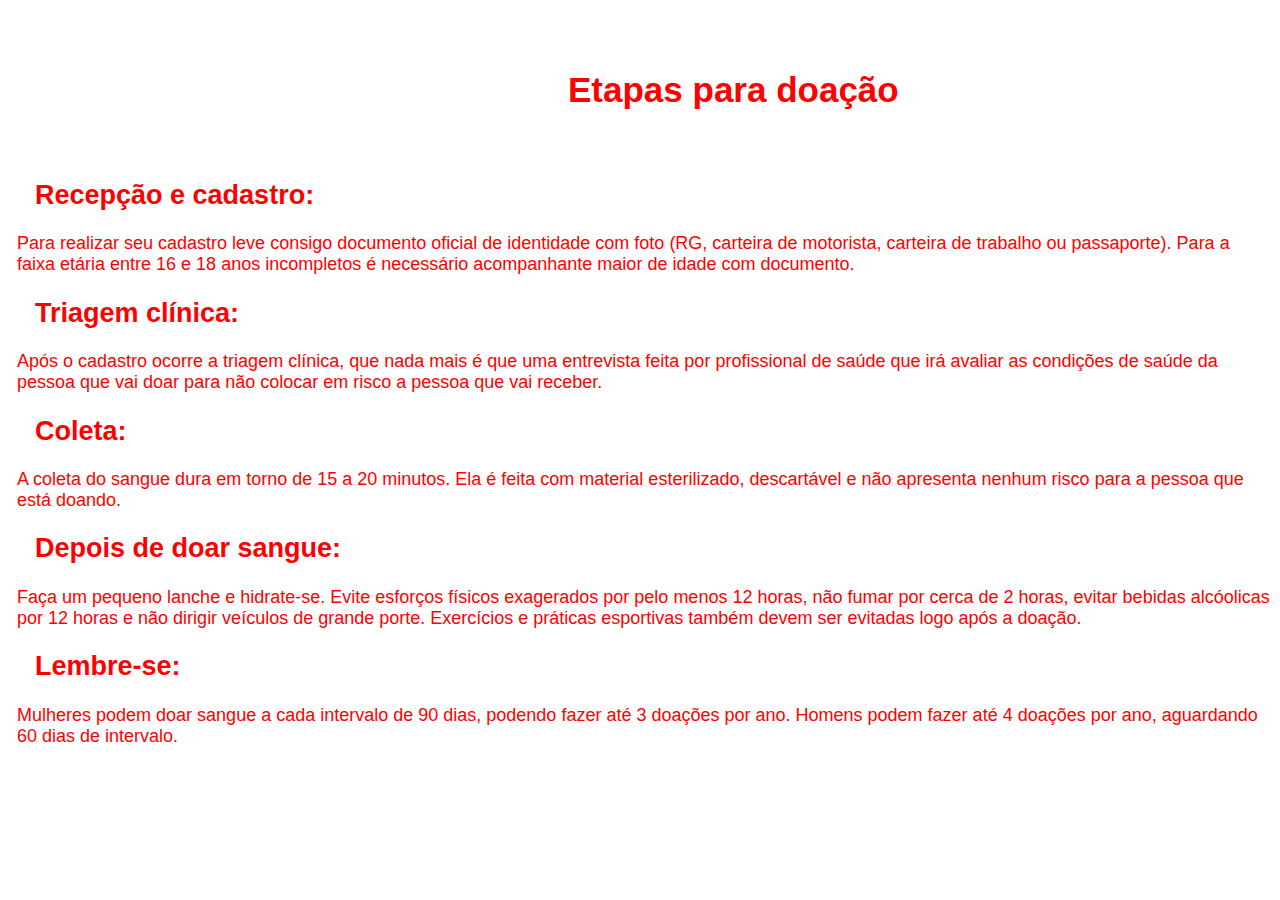
<file: etapas.html>
<!DOCTYPE html>
<html lang="en">
<head>
    <meta charset="UTF-8">
    <meta name="viewport" content="width=device-width, initial-scale=1.0">
    <link rel="stylesheet" href="etapas.css">
    <title>Etapas para doação</title>
</head>
<body>
    <h1 class="titulo"> Etapas para doação </h1>
      <h2 class="subtitulo"> Recepção e cadastro: </h2>
        <p class="paragrafo" >  Para realizar seu cadastro leve consigo documento oficial de identidade com foto (RG, carteira de motorista, carteira de trabalho ou passaporte). Para a faixa etária entre 16 e 18 anos incompletos é necessário acompanhante maior de idade com documento.</p>
      
      <h2 class="subtitulo"> Triagem clínica: </h2>
      <p class="paragrafo">  Após o cadastro ocorre a triagem clínica, que nada mais é que uma entrevista feita por profissional de saúde que irá avaliar as condições de saúde da pessoa que vai doar para não colocar em risco a pessoa que vai receber.</p>

      <h2 class="subtitulo"> Coleta: </h2>
      <p class="paragrafo"> A coleta do sangue dura em torno de 15 a 20 minutos. Ela é feita com material esterilizado, descartável e não apresenta nenhum risco para a pessoa que está doando.</p>

      <h2 class="subtitulo">Depois de doar sangue:</h2>
      <p class="paragrafo"> Faça um pequeno lanche e hidrate-se. Evite esforços físicos exagerados por pelo menos 12 horas, não fumar por cerca de 2 horas, evitar bebidas alcóolicas por 12 horas e não dirigir veículos de grande porte. Exercícios e práticas esportivas também devem ser evitadas logo após a doação.  </p>

      <h2 class="subtitulo"> Lembre-se: </h2>
      <p class="paragrafo"> Mulheres podem doar sangue a cada intervalo de 90 dias, podendo fazer até 3 doações por ano. Homens podem fazer até 4 doações por ano, aguardando 60 dias de intervalo.</p>
    
    </body>
</html>
</file>
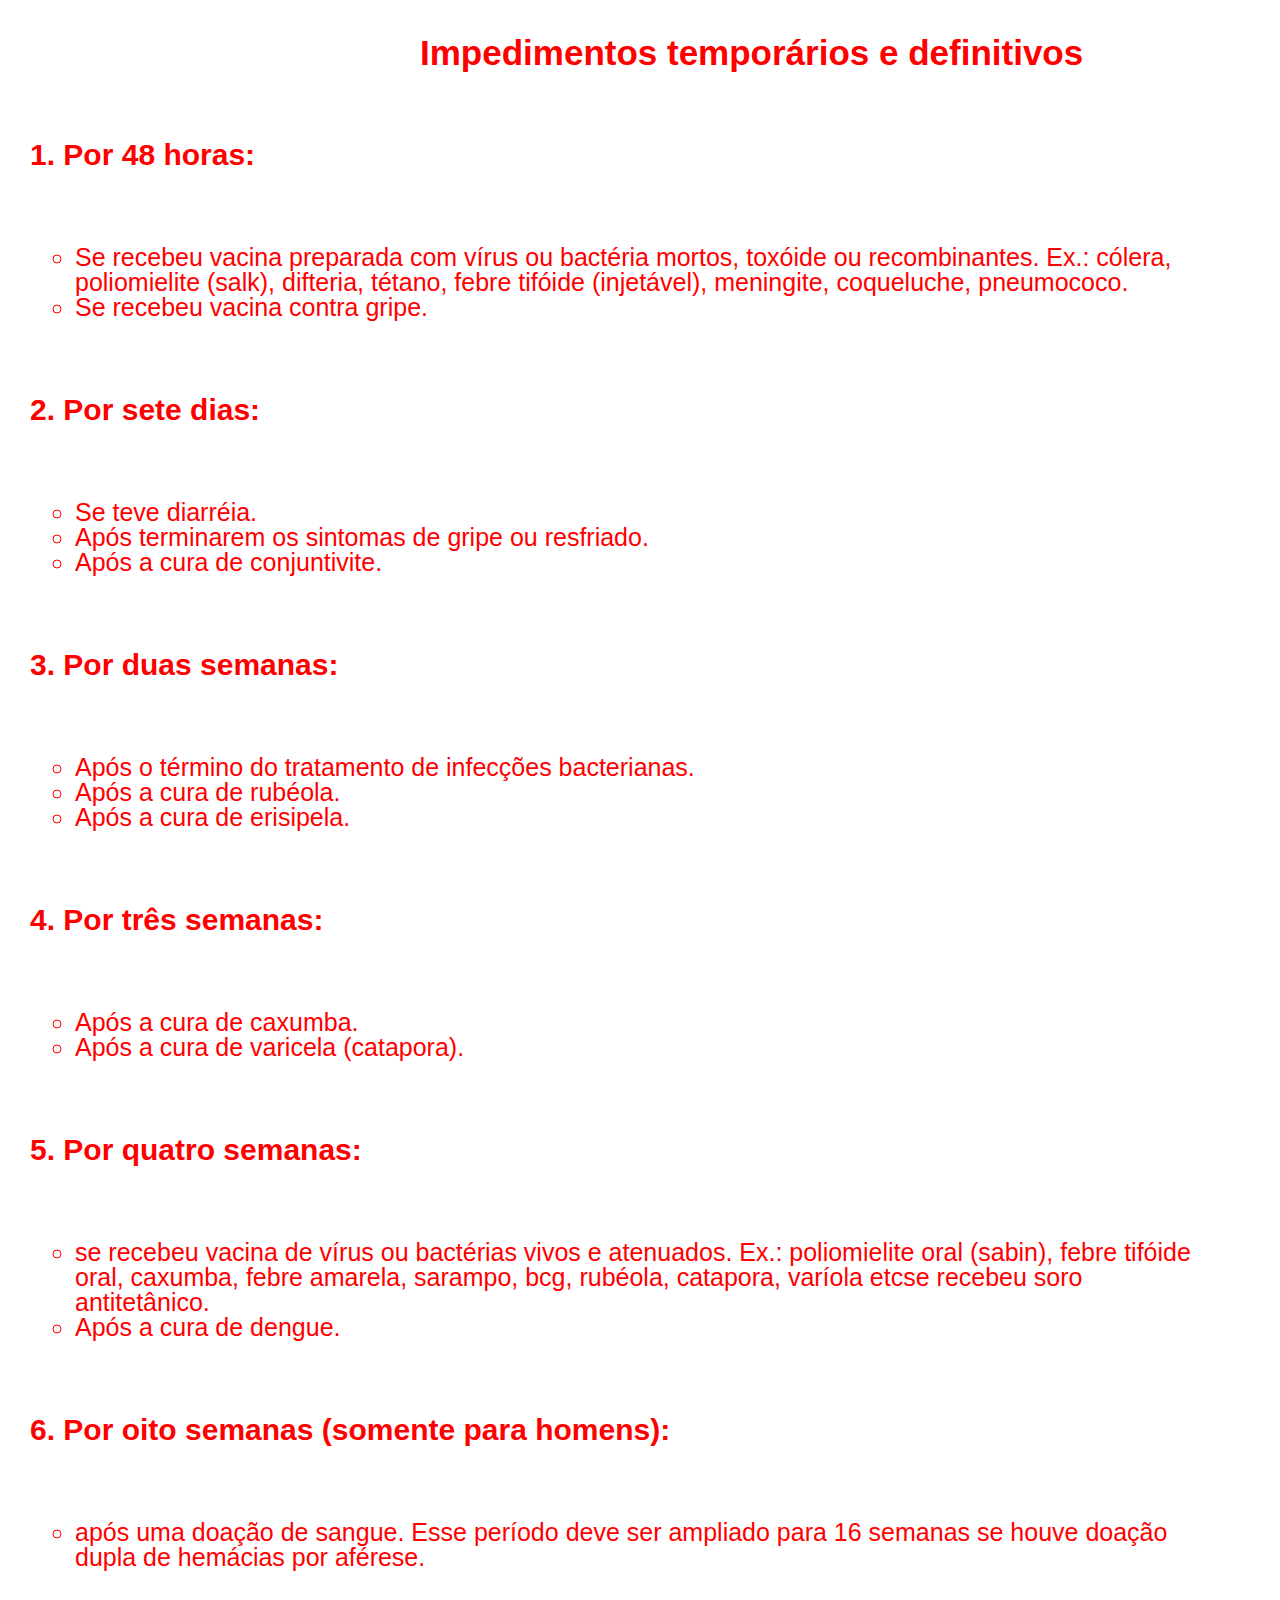
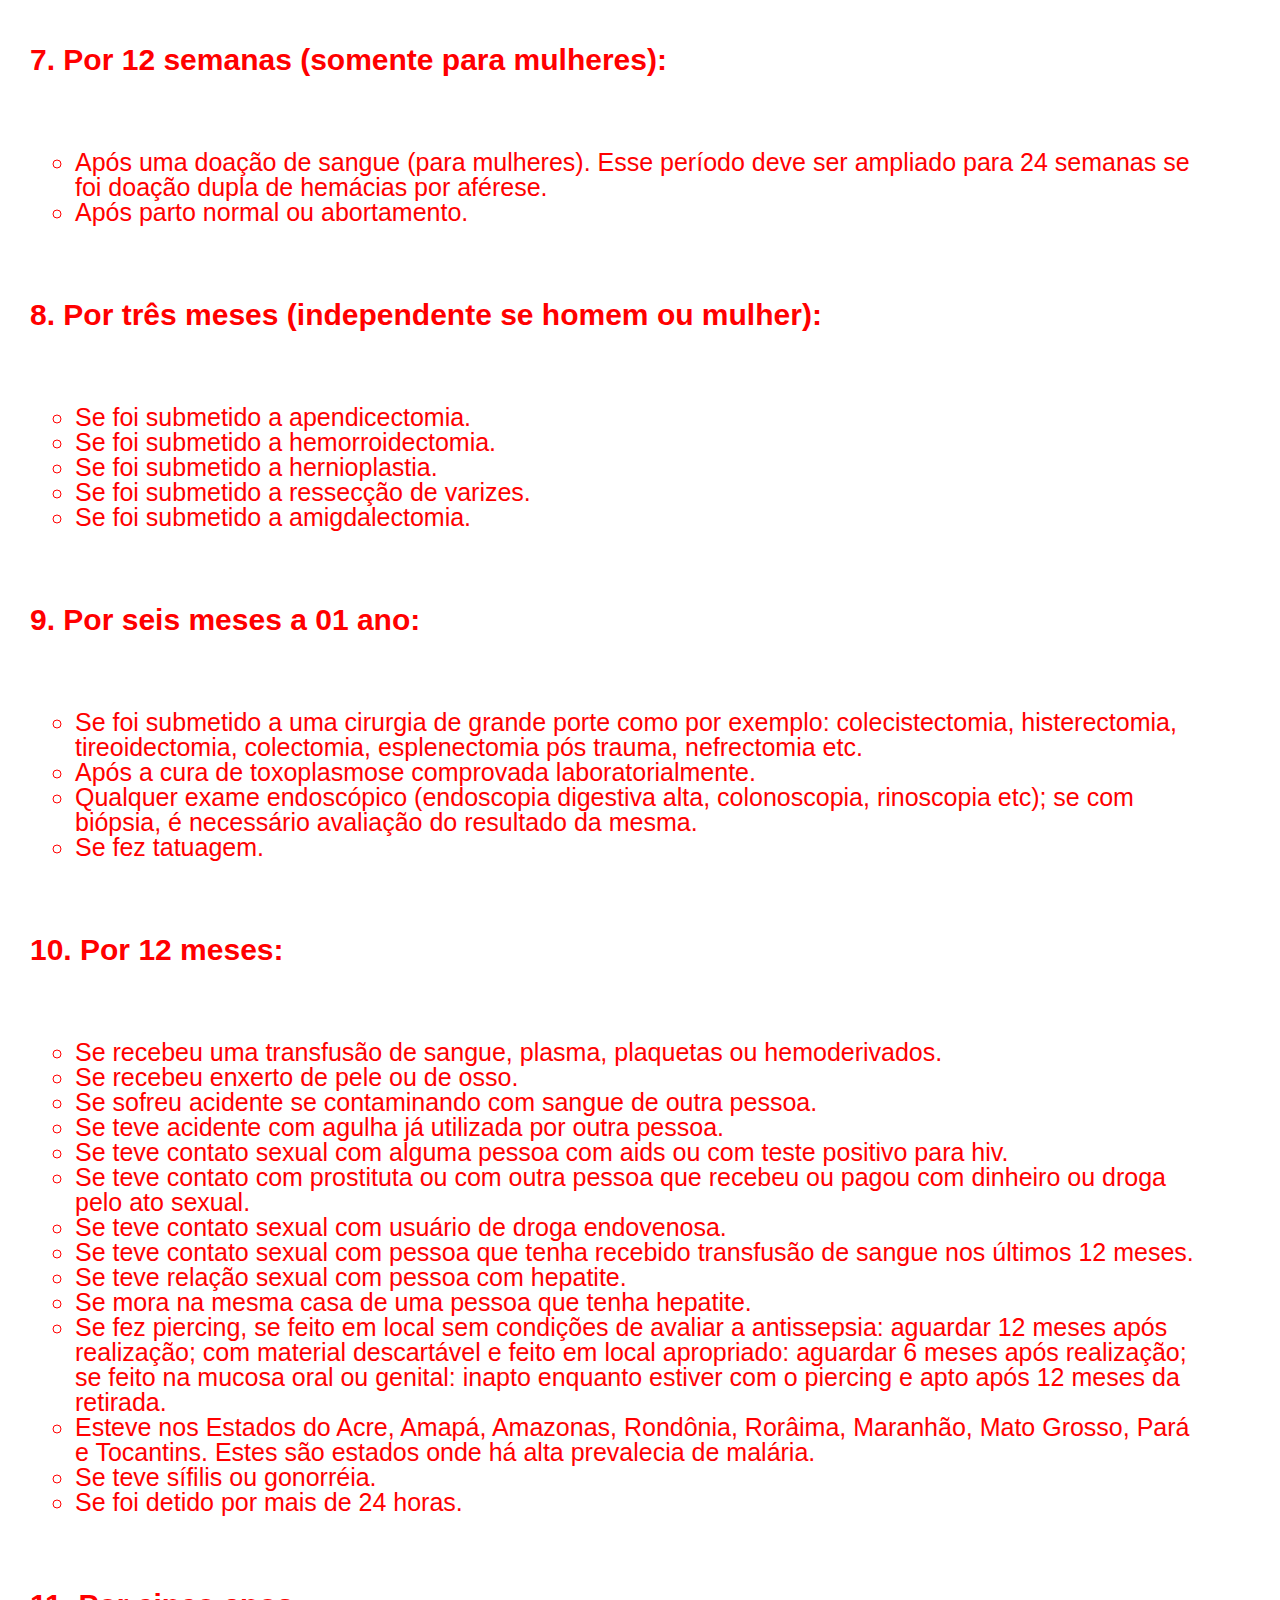
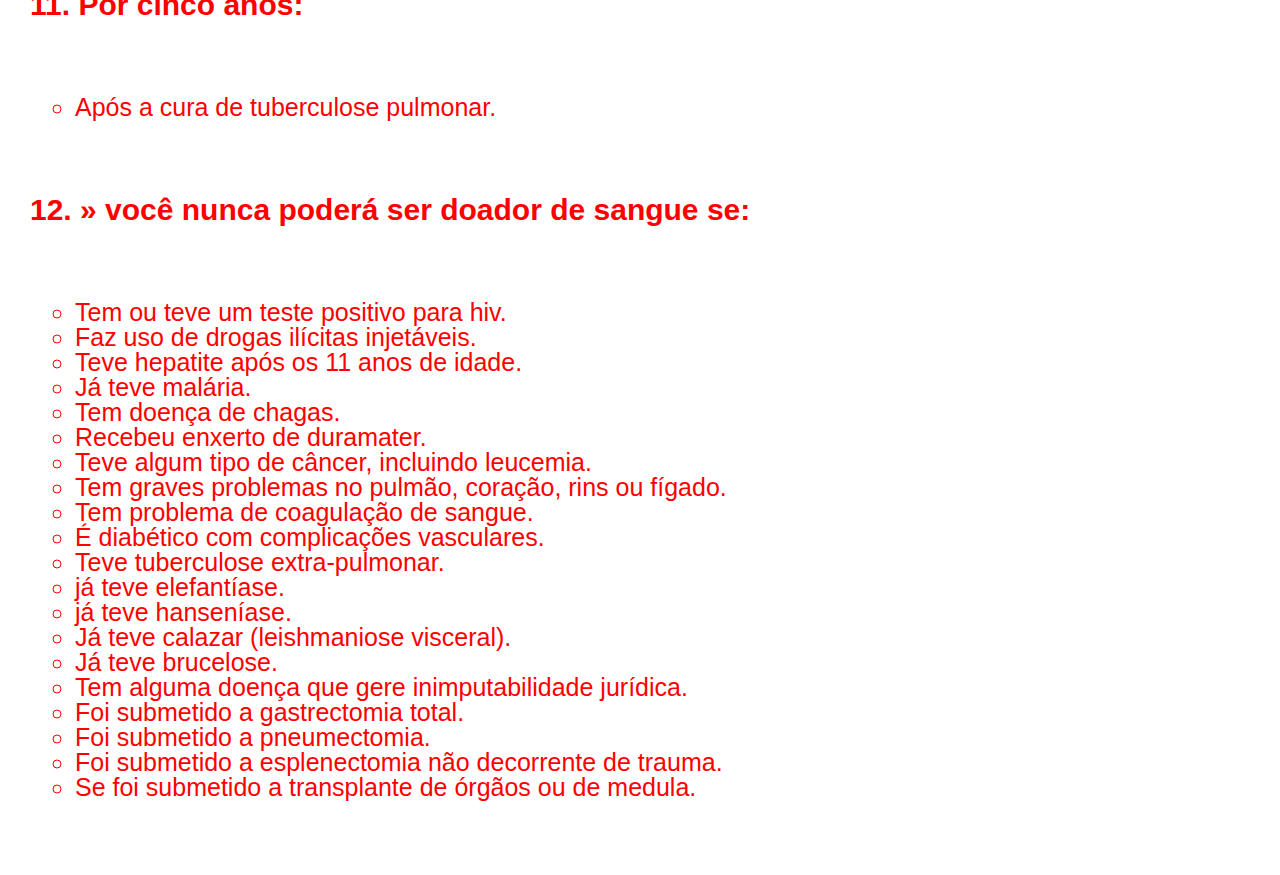
<file: impedimentos.html>
<!DOCTYPE html>
<html lang="pt-br">
<head>
    <meta charset="UTF-8">
    <meta name="viewport" content="width=device-width, initial-scale=1.0">
    <title>Impedimentos</title>
    <link rel="stylesheet" href="reset.css">
    <link rel="stylesheet" href="style2.css">
</head>
<body>
   <h1 class="titulo_1"> Impedimentos temporários e definitivos</h1> 
   <h2 class="titulo__lista"> 1. Por 48 horas: </h2>
    <ul class="lista">
       <li>  Se recebeu vacina preparada com vírus ou bactéria mortos, toxóide ou recombinantes. Ex.: cólera, poliomielite (salk), difteria, tétano, febre tifóide (injetável), meningite, coqueluche, pneumococo.</li>
       <li> Se recebeu vacina contra gripe. </li>
    </ul>
    
    <h2 class="titulo__lista"> 2. Por sete dias: </h2>
    <ul class="lista">
       <li> Se teve diarréia.</li>
       <li> Após terminarem os sintomas de gripe ou resfriado. </li>
       <li> Após a cura de conjuntivite. </li>
    </ul>
    
    <h2 class="titulo__lista">  3. Por duas semanas:    </h2>
    <ul class="lista">
       <li> Após o término do tratamento de infecções bacterianas. </li>
       <li> Após a cura de rubéola. </li>
       <li> Após a cura de erisipela.</li>
    </ul>
    
    <h2 class="titulo__lista"> 4. Por três semanas:    </h2>
    <ul class="lista">
       <li> Após a cura de caxumba. </li>
        <li> Após a cura de varicela (catapora).</li>
    </ul>
    
    <h2 class="titulo__lista">5. Por quatro semanas: </h2>
    <ul class="lista">
       <li>se recebeu vacina de vírus ou bactérias vivos e atenuados. Ex.: poliomielite oral (sabin), febre tifóide oral, caxumba, febre amarela, sarampo, bcg, rubéola, catapora, varíola etcse recebeu soro antitetânico.</li>
       <li> Após a cura de dengue.</li>
    </ul>
    
    <h2 class="titulo__lista"> 6. Por oito semanas (somente para homens):    </h2>
    <ul class="lista">
       <li>  após uma doação de sangue. Esse período deve ser ampliado para 16 semanas se houve doação dupla de hemácias por aférese.</li>
    </ul>
    
    <h2 class="titulo__lista">7. Por 12 semanas (somente para mulheres):</h2>
    <ul class="lista">
       <li> Após uma doação de sangue (para mulheres). Esse período deve ser ampliado para 24 semanas se foi doação dupla de hemácias por aférese. </li>
       <li> Após parto normal ou abortamento.</li>
    </ul>
    
    <h2 class="titulo__lista"> 8. Por três meses (independente se homem ou mulher): </h2>
    <ul class="lista">
        <li>  Se foi submetido a apendicectomia. </li>
        <li> Se foi submetido a hemorroidectomia.</li>
        <li> Se foi submetido a hernioplastia.</li>
        <li> Se foi submetido a ressecção de varizes.</li>
        <li> Se foi submetido a amigdalectomia.</li>
    </ul>
    
    <h2 class="titulo__lista"> 9. Por seis meses a 01 ano: </h2>
    <ul class="lista">
       <li>  Se foi submetido a uma cirurgia de grande porte como por exemplo: colecistectomia, histerectomia, tireoidectomia, colectomia, esplenectomia pós trauma, nefrectomia etc. </li>
       <li>  Após a cura de toxoplasmose comprovada laboratorialmente.  </li>
       <li>  Qualquer exame endoscópico (endoscopia digestiva alta, colonoscopia, rinoscopia etc); se com biópsia, é necessário avaliação do resultado da mesma.</li>
       <li>  Se fez tatuagem. </li>
    </ul>
    
    <h2 class="titulo__lista"> 10. Por 12 meses: </h2>
    <ul class="lista">
       <li> Se recebeu uma transfusão de sangue, plasma, plaquetas ou hemoderivados. </li>
       <li> Se recebeu enxerto de pele ou de osso.</li>
       <li> Se sofreu acidente se contaminando com sangue de outra pessoa.</li>
       <li> Se teve acidente com agulha já utilizada por outra pessoa.</li>
       <li> Se teve contato sexual com alguma pessoa com aids ou com teste positivo para hiv.</li>
       <li> Se teve contato com prostituta ou com outra pessoa que recebeu ou pagou com dinheiro ou droga pelo ato sexual.</li>
       <li> Se teve contato sexual com usuário de droga endovenosa.</li>
       <li> Se teve contato sexual com pessoa que tenha recebido transfusão de sangue nos últimos 12 meses.</li>
       <li> Se teve relação sexual com pessoa com hepatite.</li> 
       <li> Se mora na mesma casa de uma pessoa que tenha hepatite.</li>
       <li> Se fez piercing, se feito em local sem condições de avaliar a antissepsia: aguardar 12 meses após realização; com material descartável e feito em local apropriado: aguardar 6 meses após realização; se feito na mucosa oral ou genital: inapto enquanto estiver com o piercing e apto após 12 meses da retirada. </li>
       <li> Esteve nos Estados do Acre, Amapá, Amazonas, Rondônia, Rorâima, Maranhão, Mato Grosso, Pará e Tocantins. Estes são estados onde há alta prevalecia de malária.</li>
       <li> Se teve sífilis ou gonorréia.</li>
       <li> Se foi detido por mais de 24 horas.</li>
    </ul>
    
    <h2 class="titulo__lista">  11. Por cinco anos:</h2>
    <ul class="lista">
       <li>  Após a cura de tuberculose pulmonar. </li>
    </ul>
    
    <h2 class="titulo__lista">   12. » você nunca poderá ser doador de sangue se:    </h2>
    <ul class="lista">
       <li>  Tem ou teve um teste positivo para hiv.</li>
       <li>  Faz uso de drogas ilícitas injetáveis.</li>
       <li>  Teve hepatite após os 11 anos de idade. </li>
       <li> Já teve malária.</li>
       <li>  Tem doença de chagas.</li>
       <li>  Recebeu enxerto de duramater.</li>
       <li>  Teve algum tipo de câncer, incluindo leucemia.</li>
       <li>  Tem graves problemas no pulmão, coração, rins ou fígado.</li>
       <li> Tem problema de coagulação de sangue.</li>
       <li> É diabético com complicações vasculares.</li>
       <li> Teve tuberculose extra-pulmonar.</li>
       <li> já teve elefantíase.</li>
       <li> já teve hanseníase.</li>
       <li> Já teve calazar (leishmaniose visceral).</li>
       <li> Já teve brucelose.</li>
       <li> Tem alguma doença que gere inimputabilidade jurídica.</li>
       <li> Foi submetido a gastrectomia total.</li>
       <li> Foi submetido a pneumectomia.</li>
       <li> Foi submetido a esplenectomia não decorrente de trauma.</li>
       <li> Se foi submetido a transplante de órgãos ou de medula.</li>
    </ul>
</body>
</html>
</file>
<file: etapas.css>
body {
    color: red;
    font-family: Verdana, Geneva, Tahoma, sans-serif;
    font-size: 18px;
    background-color: white;
    
}

.titulo {
    margin-left: 16em;
    font-size: 35px;
    margin-top: 2em;
    margin-bottom: 2em;

}

.subtitulo {
    margin-left: 1em;
}

.paragrafo {
    margin-left: 0.5em;
}
</file>
<file: style2.css>
body {
    background-color: white;
    color:red;
    font-family: Arial, Helvetica, sans-serif;
    font-size: 25px;
}

.titulo_1 {
    position: center;
    font-size: 35px;
    color: red;
    margin-left: 12em;
    margin-bottom: 2em;
    margin-top: 1em;
}

.titulo__lista {
    margin: 1em;
    font-size: 30px;
    color: red;
}
 .lista {
    list-style-type: circle;
    margin: 3em;

 }
</file>
